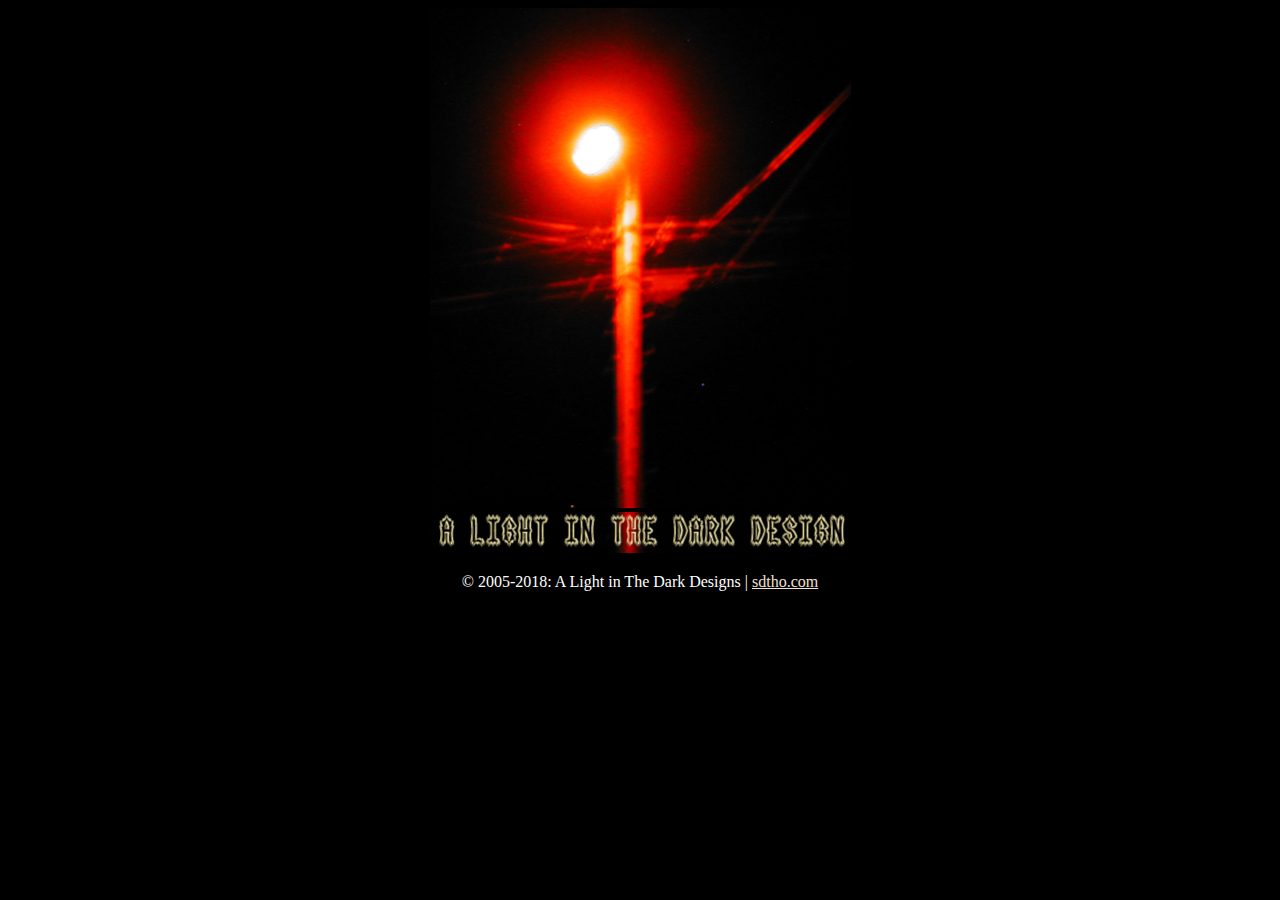
<file: index.html>
<!DOCTYPE html>
<html lang="en">

<head>
<meta charset="utf-8">

<title>A Light In The Dark Designs</title>


<meta name="viewport" content="width=device-width, initial-scale=1, shrink-to-fit=no">
<meta name="description" content="A light in the dark designs...">
<meta name="keywords" content="A light in the dark designs, design, photography, artwork, graphic art, web design, graphic design">
<meta name="robots" content="index,follow">
<meta name="copyright" content="Copyright © 2018 Samuel D. Thomson.  All Rights Reserved">
<meta name="language" content="English">
<meta name="revisit-after" content="30">

<!-- Favicon -->
<link rel="Shortcut Icon" href="/alitdd.ico" />

<!-- Sum Style -->
<link rel="stylesheet" href="https://stackpath.bootstrapcdn.com/bootstrap/4.1.1/css/bootstrap.min.css" integrity="sha384-WskhaSGFgHYWDcbwN70/dfYBj47jz9qbsMId/iRN3ewGhXQFZCSftd1LZCfmhktB" crossorigin="anonymous">
<link type="text/css" rel="stylesheet" href="css/styles.css"/>

</head>

  <body>

<div class="container-fluid">

<img class="img-fluid" src="images/alight.jpg" alt="A Light in the Dark Designs"><br>
<a href="home.html"><img src="images/fromdark.jpg" class="img-fluid" alt="home" onmouseover="this.src='images/tolight.jpg';" onmouseout="this.src='images/fromdark.jpg';" ></a>


<p>&copy; 2005-2018: A Light in The Dark Designs | <a href="https://www.sdtho.com">sdtho.com</a></p>

</div>

<script src="https://code.jquery.com/jquery-3.3.1.slim.min.js" integrity="sha384-q8i/X+965DzO0rT7abK41JStQIAqVgRVzpbzo5smXKp4YfRvH+8abtTE1Pi6jizo" crossorigin="anonymous"></script>
<script src="https://cdnjs.cloudflare.com/ajax/libs/popper.js/1.14.3/umd/popper.min.js" integrity="sha384-ZMP7rVo3mIykV+2+9J3UJ46jBk0WLaUAdn689aCwoqbBJiSnjAK/l8WvCWPIPm49" crossorigin="anonymous"></script>
<script src="https://stackpath.bootstrapcdn.com/bootstrap/4.1.1/js/bootstrap.min.js" integrity="sha384-smHYKdLADwkXOn1EmN1qk/HfnUcbVRZyYmZ4qpPea6sjB/pTJ0euyQp0Mk8ck+5T" crossorigin="anonymous"></script>
  </body>
  </HTML
</file>
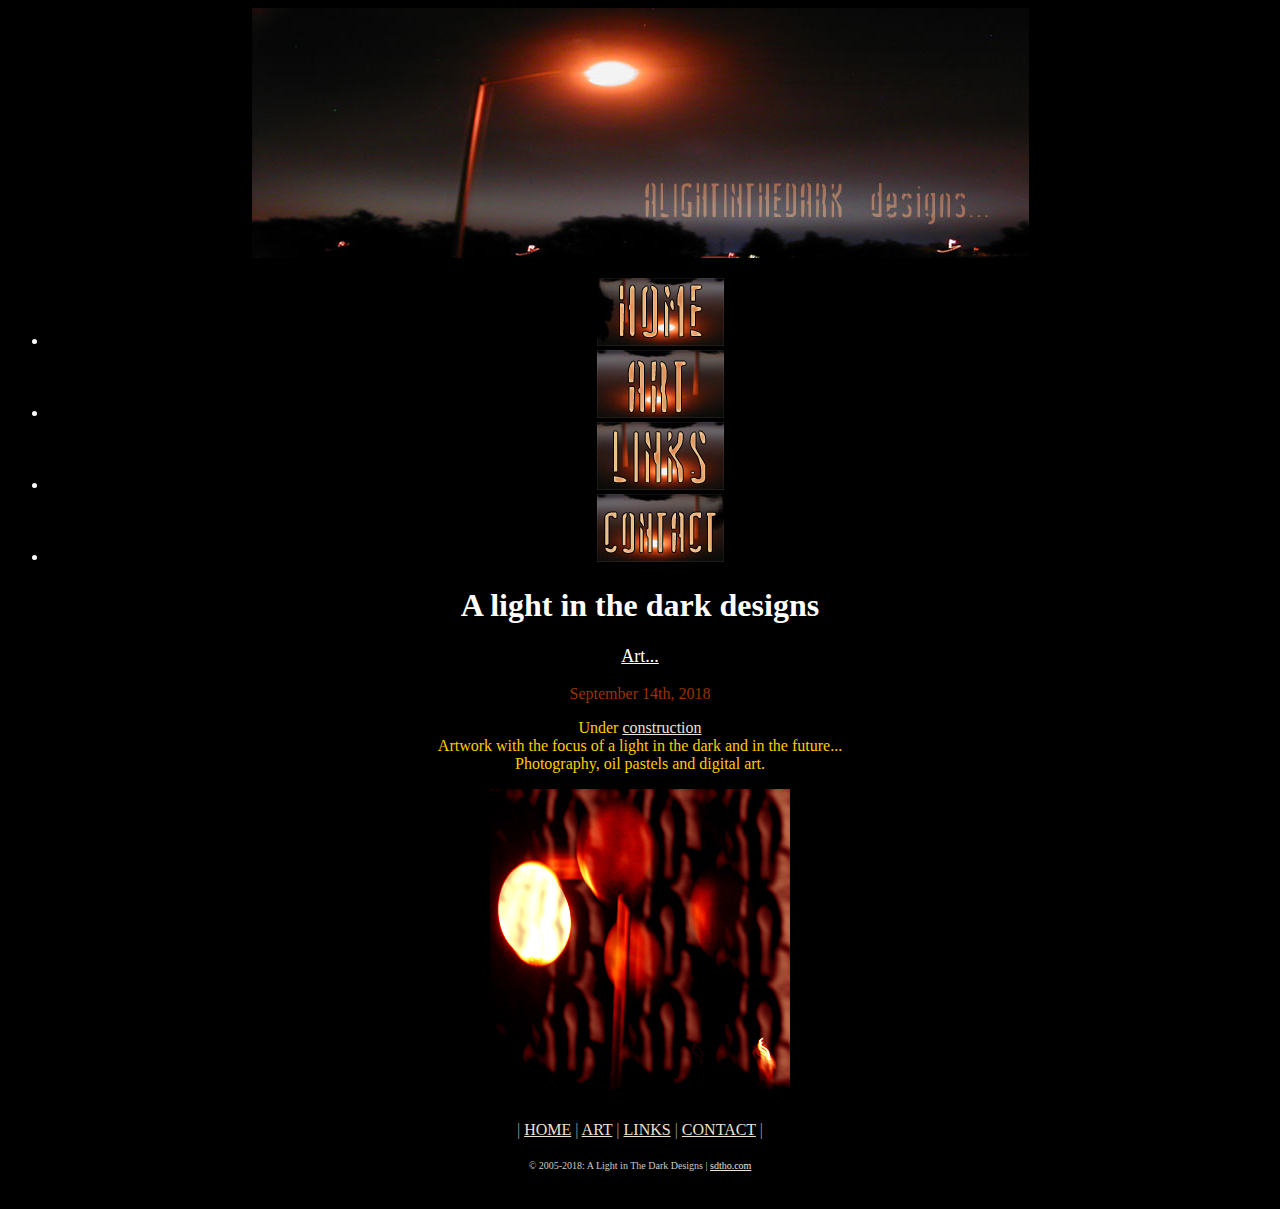
<file: art.html>
<!DOCTYPE html>
<html lang="en">

<head>
<meta charset="utf-8">

<title>A Light In The Dark Designs</title>


<meta name="viewport" content="width=device-width, initial-scale=1, shrink-to-fit=no">
<meta name="description" content="A light in the dark designs...">
<meta name="keywords" content="A light in the dark designs, design, photography, artwork, graphic art, web design, graphic design">
<meta name="robots" content="index,follow">
<meta name="copyright" content="Copyright © 2018 Samuel D. Thomson.  All Rights Reserved">
<meta name="language" content="English">
<meta name="revisit-after" content="30">

<!-- Favicon -->
<link rel="Shortcut Icon" href="/alitdd.ico" />

<!-- Sum Style -->
<link rel="stylesheet" href="https://stackpath.bootstrapcdn.com/bootstrap/4.1.1/css/bootstrap.min.css" integrity="sha384-WskhaSGFgHYWDcbwN70/dfYBj47jz9qbsMId/iRN3ewGhXQFZCSftd1LZCfmhktB" crossorigin="anonymous">
<link type="text/css" rel="stylesheet" href="css/styles.css"/>

</head>

<body>

<div class="container-fluid">


<img src="images/alitdg.jpg" class="img-fluid" alt="A LIGHT IN THE DARK DESIGNS" width="777" height="250" id="title">


<ul class="nav justify-content-center">
  <li class="nav-item">
    <a class="nav-link active" href="home.html"><img src="images/home2.jpg" class="img-fluid" alt="home" onmouseover="this.src='images/home1.jpg';" onmouseout="this.src='images/home2.jpg';" ></a>
  </li>
  <li class="nav-item">
    <a class="nav-link active" href="art.html"><img src="images/art2.jpg" class="img-fluid" alt="art" onmouseover="this.src='images/art1.jpg';" onmouseout="this.src='images/art2.jpg';" ></a>
  </li>
  <li class="nav-item">
    <a class="nav-link active" href="links.html"><img src="images/links2.jpg" class="img-fluid" alt="links" onmouseover="this.src='images/links1.jpg';" onmouseout="this.src='images/links2.jpg';" ></a>
  </li>
  <li class="nav-item">
    <a class="nav-link active" href="contact.html"><img src="images/contact2.jpg" class="img-fluid" alt="contact" onmouseover="this.src='images/contact1.jpg';" onmouseout="this.src='images/contact2.jpg';" ></a>
  </li>
</ul>

<h1>A light in the dark designs</h1>

<div class="container">
  <div class="row justify-content-center">
    <div class="col col-lg-2">
<p class="style13"><u>Art...</u></p>
  <p class="style1"><span class="style20">September 14th, 2018</span></p>
  <p class="style1 style16">Under <a href="https://contrastruction.com">construction</a><br>
  Artwork with the focus of a light in the dark and in the future...<br>Photography, oil pastels and digital art.</p></div>
<div class="col-md-auto">
<img src="images/artsmell.jpg" class="img-fluid rounded" alt="A Light"></div>

</div>

</div>

</div>


<footer>
<p class="style15"> | <a href="index2.html">HOME</a> | <a href="art.html">ART</a> | <a href="links.html">LINKS</a> | <a href="contact.html">CONTACT</a> | </p>
<p class="style15"><span class="style17">&copy; 2005-2018: A Light in The Dark Designs | <a href="https://www.sdtho.com">sdtho.com</a></span></p>
</footer>




<script src="https://code.jquery.com/jquery-3.3.1.slim.min.js" integrity="sha384-q8i/X+965DzO0rT7abK41JStQIAqVgRVzpbzo5smXKp4YfRvH+8abtTE1Pi6jizo" crossorigin="anonymous"></script>
<script src="https://cdnjs.cloudflare.com/ajax/libs/popper.js/1.14.3/umd/popper.min.js" integrity="sha384-ZMP7rVo3mIykV+2+9J3UJ46jBk0WLaUAdn689aCwoqbBJiSnjAK/l8WvCWPIPm49" crossorigin="anonymous"></script>
<script src="https://stackpath.bootstrapcdn.com/bootstrap/4.1.1/js/bootstrap.min.js" integrity="sha384-smHYKdLADwkXOn1EmN1qk/HfnUcbVRZyYmZ4qpPea6sjB/pTJ0euyQp0Mk8ck+5T" crossorigin="anonymous"></script>
  </body>
</HTML>
</file>
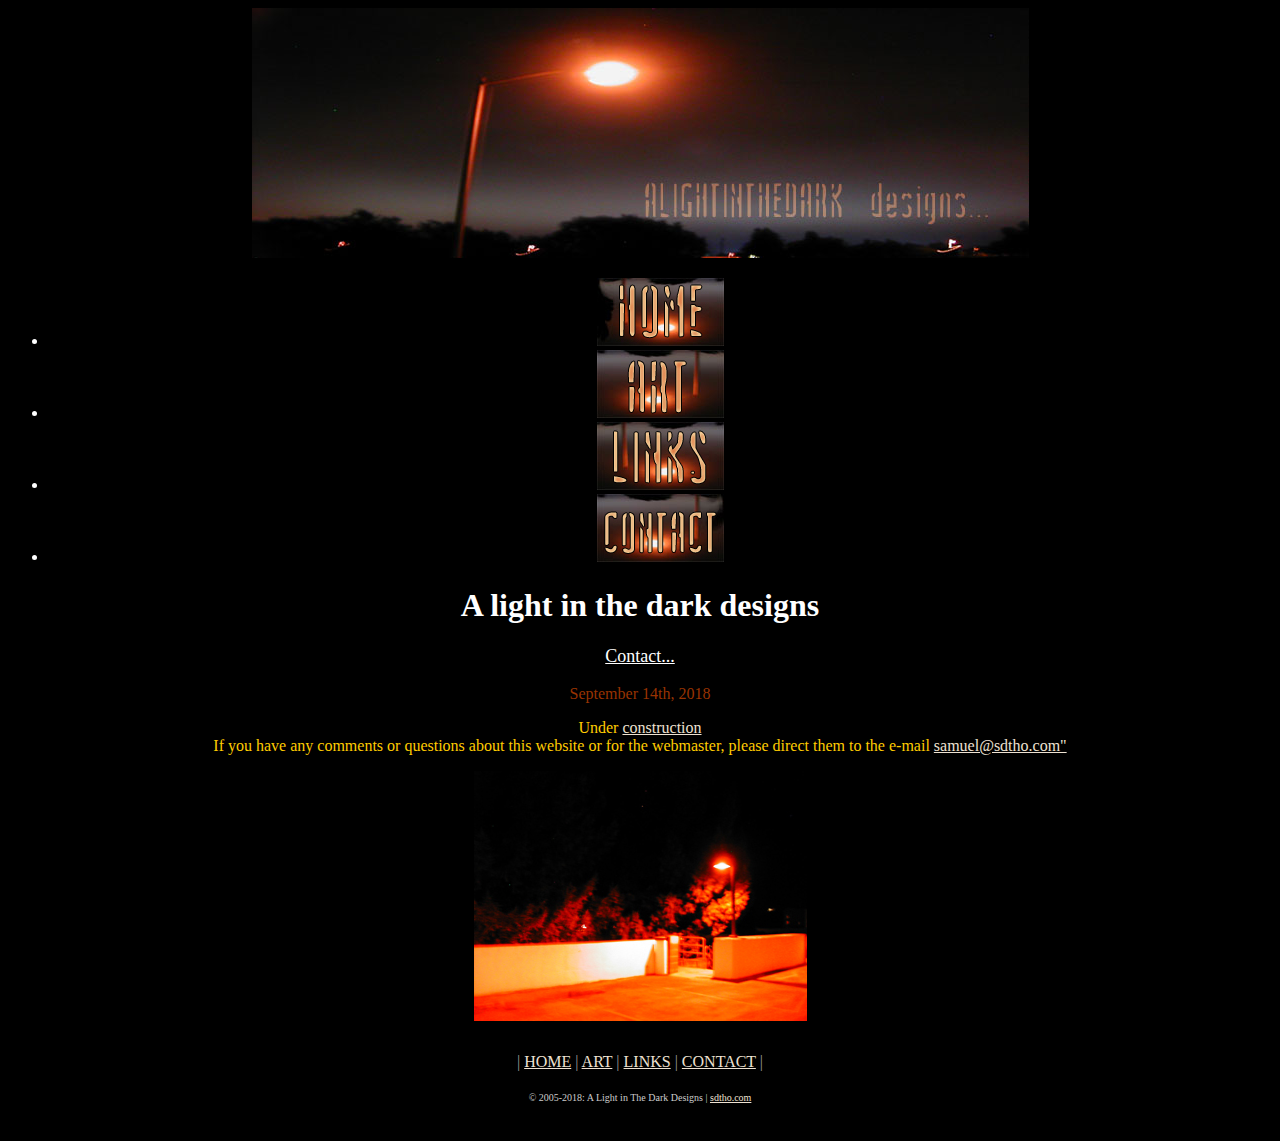
<file: contact.html>
<!DOCTYPE html>
<html lang="en">

<head>
<meta charset="utf-8">

<title>A Light In The Dark Designs</title>


<meta name="viewport" content="width=device-width, initial-scale=1, shrink-to-fit=no">
<meta name="description" content="A light in the dark designs...">
<meta name="keywords" content="A light in the dark designs, design, photography, artwork, graphic art, web design, graphic design">
<meta name="robots" content="index,follow">
<meta name="copyright" content="Copyright © 2018 Samuel D. Thomson.  All Rights Reserved">
<meta name="language" content="English">
<meta name="revisit-after" content="30">

<!-- Favicon -->
<link rel="Shortcut Icon" href="/alitdd.ico" />

<!-- Sum Style -->
<link rel="stylesheet" href="https://stackpath.bootstrapcdn.com/bootstrap/4.1.1/css/bootstrap.min.css" integrity="sha384-WskhaSGFgHYWDcbwN70/dfYBj47jz9qbsMId/iRN3ewGhXQFZCSftd1LZCfmhktB" crossorigin="anonymous">
<link type="text/css" rel="stylesheet" href="css/styles.css"/>

</head>

<body>

<div class="container-fluid">


<img src="images/alitdg.jpg" class="img-fluid" alt="A LIGHT IN THE DARK DESIGNS" width="777" height="250" id="title">


<ul class="nav justify-content-center">
  <li class="nav-item">
    <a class="nav-link active" href="home.html"><img src="images/home2.jpg" class="img-fluid" alt="home" onmouseover="this.src='images/home1.jpg';" onmouseout="this.src='images/home2.jpg';" ></a>
  </li>
  <li class="nav-item">
    <a class="nav-link active" href="art.html"><img src="images/art2.jpg" class="img-fluid" alt="art" onmouseover="this.src='images/art1.jpg';" onmouseout="this.src='images/art2.jpg';" ></a>
  </li>
  <li class="nav-item">
    <a class="nav-link active" href="links.html"><img src="images/links2.jpg" class="img-fluid" alt="links" onmouseover="this.src='images/links1.jpg';" onmouseout="this.src='images/links2.jpg';" ></a>
  </li>
  <li class="nav-item">
    <a class="nav-link active" href="contact.html"><img src="images/contact2.jpg" class="img-fluid" alt="contact" onmouseover="this.src='images/contact1.jpg';" onmouseout="this.src='images/contact2.jpg';" ></a>
  </li>
</ul>

<h1>A light in the dark designs</h1>

<div class="container">
  <div class="row justify-content-center">
    <div class="col col-lg-2">
<p class="style13"><u>Contact...</u></p>
  <p class="style1"><span class="style20">September 14th, 2018</span></p>
  <p class="style1 style16">Under <a href="https://contrastruction.com">construction</a><br>
  If you have any comments or questions about this website or for the webmaster, please direct them to the e-mail <a href="mailto:samuel@sdtho.com">samuel@sdtho.com"</a></div>
<div class="col-md-auto">
<img src="images/contactsmell.jpg" class="img-fluid rounded" alt="A Light"></div>

</div>



</div>


</div>


<footer>
<p class="style15"> | <a href="index2.html">HOME</a> | <a href="art.html">ART</a> | <a href="links.html">LINKS</a> | <a href="contact.html">CONTACT</a> | </p>
<p class="style15"><span class="style17">&copy; 2005-2018: A Light in The Dark Designs | <a href="https://www.sdtho.com">sdtho.com</a></span></p>
</footer>




<script src="https://code.jquery.com/jquery-3.3.1.slim.min.js" integrity="sha384-q8i/X+965DzO0rT7abK41JStQIAqVgRVzpbzo5smXKp4YfRvH+8abtTE1Pi6jizo" crossorigin="anonymous"></script>
<script src="https://cdnjs.cloudflare.com/ajax/libs/popper.js/1.14.3/umd/popper.min.js" integrity="sha384-ZMP7rVo3mIykV+2+9J3UJ46jBk0WLaUAdn689aCwoqbBJiSnjAK/l8WvCWPIPm49" crossorigin="anonymous"></script>
<script src="https://stackpath.bootstrapcdn.com/bootstrap/4.1.1/js/bootstrap.min.js" integrity="sha384-smHYKdLADwkXOn1EmN1qk/HfnUcbVRZyYmZ4qpPea6sjB/pTJ0euyQp0Mk8ck+5T" crossorigin="anonymous"></script>
  </body>
</HTML>
</file>
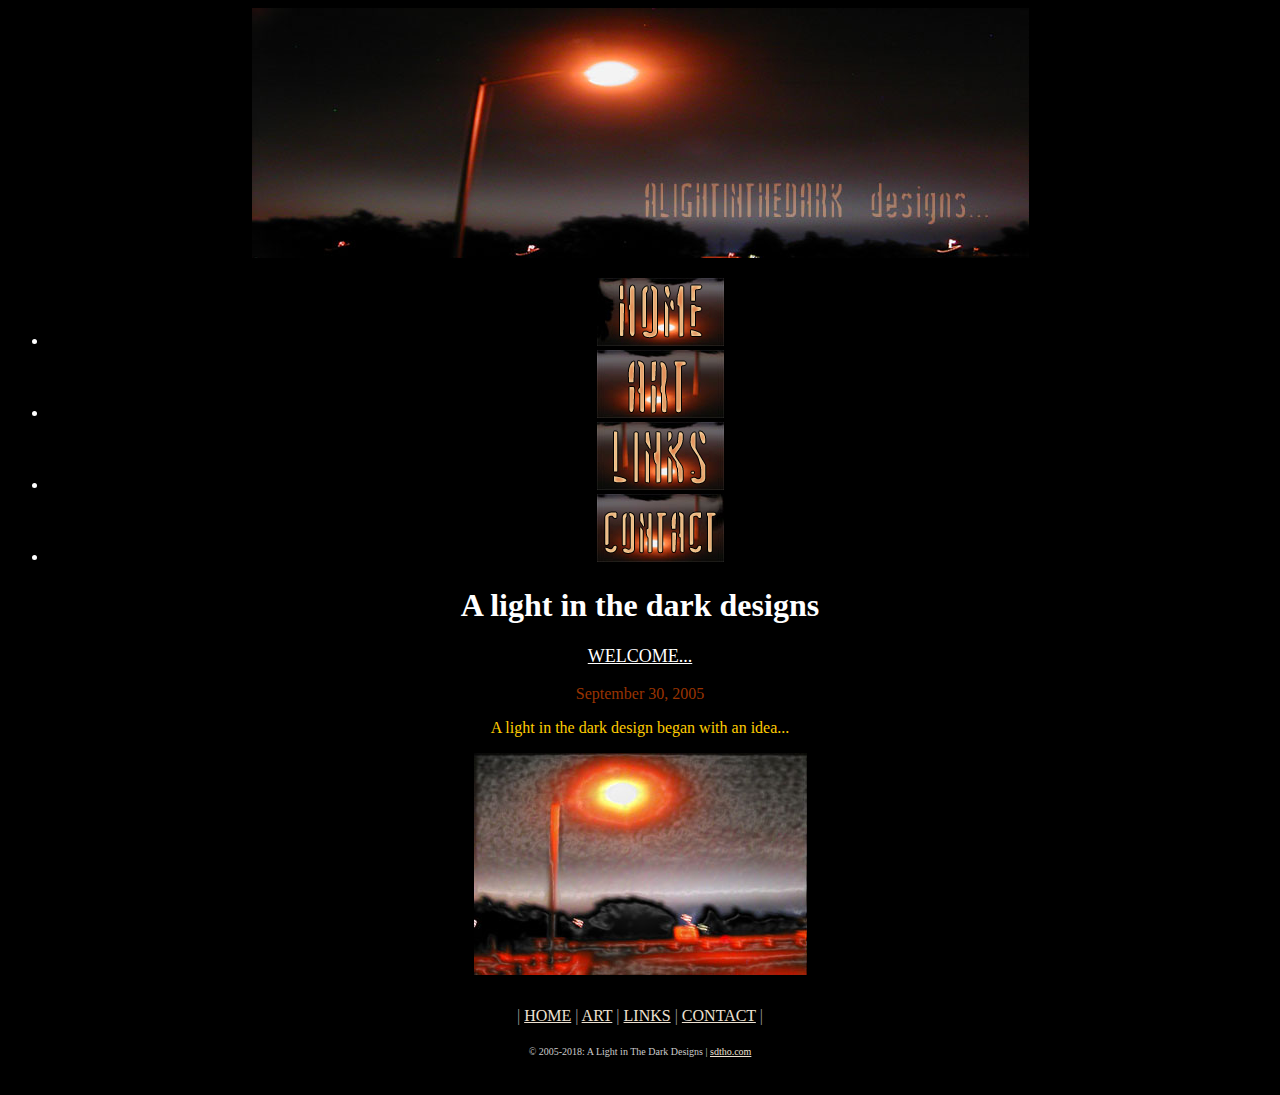
<file: home.html>
<!DOCTYPE html>
<html lang="en">

<head>
<meta charset="utf-8">

<title>A Light In The Dark Designs</title>


<meta name="viewport" content="width=device-width, initial-scale=1, shrink-to-fit=no">
<meta name="description" content="A light in the dark designs...">
<meta name="keywords" content="A light in the dark designs, design, photography, artwork, graphic art, web design, graphic design">
<meta name="robots" content="index,follow">
<meta name="copyright" content="Copyright © 2018 Samuel D. Thomson.  All Rights Reserved">
<meta name="language" content="English">
<meta name="revisit-after" content="30">

<!-- Favicon -->
<link rel="Shortcut Icon" href="/alitdd.ico" />

<!-- Sum Style -->
<link rel="stylesheet" href="https://stackpath.bootstrapcdn.com/bootstrap/4.1.1/css/bootstrap.min.css" integrity="sha384-WskhaSGFgHYWDcbwN70/dfYBj47jz9qbsMId/iRN3ewGhXQFZCSftd1LZCfmhktB" crossorigin="anonymous">
<link type="text/css" rel="stylesheet" href="css/styles.css"/>

</head>

<body>

<div class="container-fluid">


<img src="images/alitdg.jpg" class="img-fluid" alt="A LIGHT IN THE DARK DESIGNS" width="777" height="250" id="title">

<div class="d-inline-flex p-2">
<ul class="nav justify-content-center">
  <li class="nav-item">
    <a class="nav-link active" href="home.html"><img src="images/home2.jpg" class="img-fluid" alt="home" onmouseover="this.src='images/home1.jpg';" onmouseout="this.src='images/home2.jpg';" ></a>
  </li>
  <li class="nav-item">
    <a class="nav-link active" href="art.html"><img src="images/art2.jpg" class="img-fluid" alt="art" onmouseover="this.src='images/art1.jpg';" onmouseout="this.src='images/art2.jpg';" ></a>
  </li>
  <li class="nav-item">
    <a class="nav-link active" href="links.html"><img src="images/links2.jpg" class="img-fluid" alt="links" onmouseover="this.src='images/links1.jpg';" onmouseout="this.src='images/links2.jpg';" ></a>
  </li>
  <li class="nav-item">
    <a class="nav-link active" href="contact.html"><img src="images/contact2.jpg" class="img-fluid" alt="contact" onmouseover="this.src='images/contact1.jpg';" onmouseout="this.src='images/contact2.jpg';" ></a>
  </li>
</ul>
</div>

<h1>A light in the dark designs</h1>

<div class="container">
  <div class="row justify-content-center">
    <div class="col col-lg-2">
<p class="style13"><u>WELCOME...</u></p>
  <p class="style1"><span class="style20">September 30, 2005</span></p>
  <p class="style1 style16">A light in the dark design began with an idea...</p></div>
<div class="col-md-auto">
<img src="images/hello.jpg" class="img-fluid rounded" alt="A Light"></div>

</div>



</div>
</div>

<footer>
<p class="style15"> | <a href="index2.html">HOME</a> | <a href="art.html">ART</a> | <a href="links.html">LINKS</a> | <a href="contact.html">CONTACT</a> | </p>
<p class="style15"><span class="style17">&copy; 2005-2018: A Light in The Dark Designs | <a href="https://www.sdtho.com">sdtho.com</a></span></p>
</footer>




<script src="https://code.jquery.com/jquery-3.3.1.slim.min.js" integrity="sha384-q8i/X+965DzO0rT7abK41JStQIAqVgRVzpbzo5smXKp4YfRvH+8abtTE1Pi6jizo" crossorigin="anonymous"></script>
<script src="https://cdnjs.cloudflare.com/ajax/libs/popper.js/1.14.3/umd/popper.min.js" integrity="sha384-ZMP7rVo3mIykV+2+9J3UJ46jBk0WLaUAdn689aCwoqbBJiSnjAK/l8WvCWPIPm49" crossorigin="anonymous"></script>
<script src="https://stackpath.bootstrapcdn.com/bootstrap/4.1.1/js/bootstrap.min.js" integrity="sha384-smHYKdLADwkXOn1EmN1qk/HfnUcbVRZyYmZ4qpPea6sjB/pTJ0euyQp0Mk8ck+5T" crossorigin="anonymous"></script>
  </body>
</HTML>
</file>
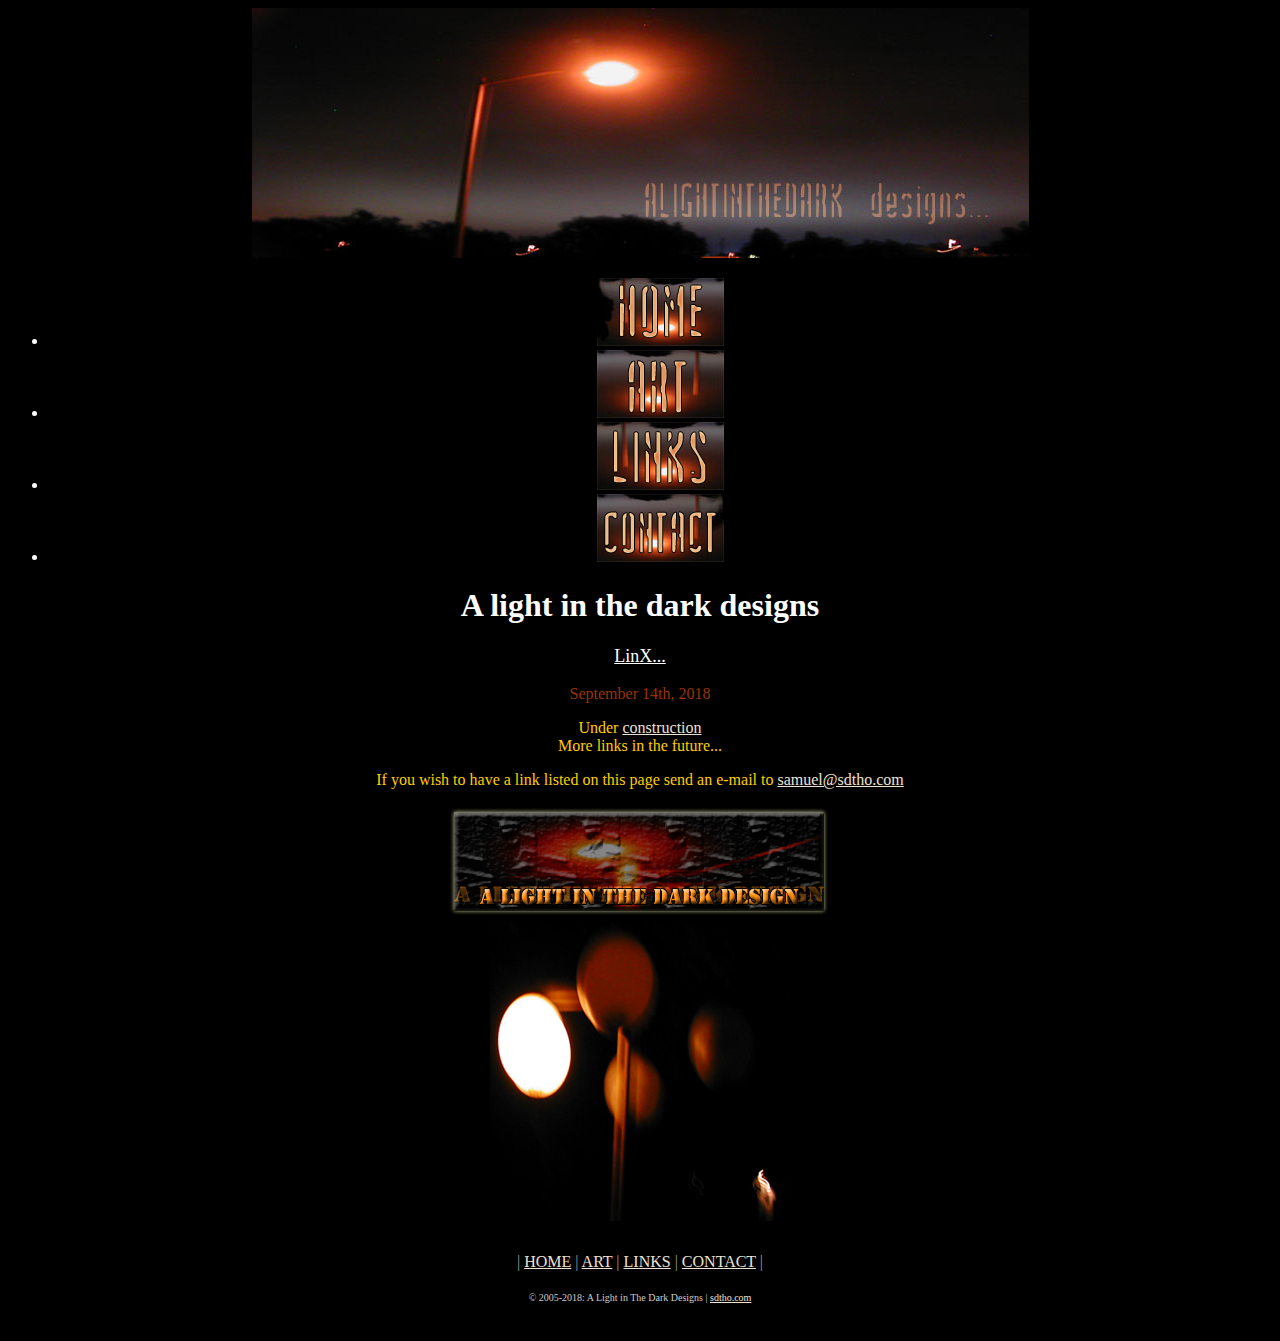
<file: links.html>
<!DOCTYPE html>
<html lang="en">

<head>
<meta charset="utf-8">

<title>A Light In The Dark Designs</title>


<meta name="viewport" content="width=device-width, initial-scale=1, shrink-to-fit=no">
<meta name="description" content="A light in the dark designs...">
<meta name="keywords" content="A light in the dark designs, design, photography, artwork, graphic art, web design, graphic design">
<meta name="robots" content="index,follow">
<meta name="copyright" content="Copyright © 2018 Samuel D. Thomson.  All Rights Reserved">
<meta name="language" content="English">
<meta name="revisit-after" content="30">

<!-- Favicon -->
<link rel="Shortcut Icon" href="/alitdd.ico" />

<!-- Sum Style -->
<link rel="stylesheet" href="https://stackpath.bootstrapcdn.com/bootstrap/4.1.1/css/bootstrap.min.css" integrity="sha384-WskhaSGFgHYWDcbwN70/dfYBj47jz9qbsMId/iRN3ewGhXQFZCSftd1LZCfmhktB" crossorigin="anonymous">
<link type="text/css" rel="stylesheet" href="css/styles.css"/>

</head>

<body>

<div class="container-fluid">


<img src="images/alitdg.jpg" class="img-fluid" alt="A LIGHT IN THE DARK DESIGNS" width="777" height="250" id="title">


<ul class="nav justify-content-center">
  <li class="nav-item">
    <a class="nav-link active" href="home.html"><img src="images/home2.jpg" class="img-fluid" alt="home" onmouseover="this.src='images/home1.jpg';" onmouseout="this.src='images/home2.jpg';" ></a>
  </li>
  <li class="nav-item">
    <a class="nav-link active" href="art.html"><img src="images/art2.jpg" class="img-fluid" alt="art" onmouseover="this.src='images/art1.jpg';" onmouseout="this.src='images/art2.jpg';" ></a>
  </li>
  <li class="nav-item">
    <a class="nav-link active" href="links.html"><img src="images/links2.jpg" class="img-fluid" alt="links" onmouseover="this.src='images/links1.jpg';" onmouseout="this.src='images/links2.jpg';" ></a>
  </li>
  <li class="nav-item">
    <a class="nav-link active" href="contact.html"><img src="images/contact2.jpg" class="img-fluid" alt="contact" onmouseover="this.src='images/contact1.jpg';" onmouseout="this.src='images/contact2.jpg';" ></a>
  </li>
</ul>

<h1>A light in the dark designs</h1>

<div class="container">
  <div class="row justify-content-center">
    <div class="col col-lg-2">
<p class="style13"><u>LinX...</u></p>
  <p class="style1"><span class="style20">September 14th, 2018</span></p>
  <p class="style1 style16">Under <a href="https://contrastruction.com">construction</a><br>
  More links in the future...</p>

<p class="style1 style16"><span class="style1">If you wish to have a link listed on this page send an e-mail to <a href="mailto:samuel@sdtho.com">samuel@sdtho.com</a></span></p>
<a href="index.html"><img src="images/buttn.jpg" class="img-fluid rounded" alt="a light in the dark designs"></a>
</div>


<div class="col-md-auto">
<img src="images/linksmell.jpg" class="img-fluid rounded" alt="A Light"></div>

</div>



</div>


</div>


<footer>
<p class="style15"> | <a href="index2.html">HOME</a> | <a href="art.html">ART</a> | <a href="links.html">LINKS</a> | <a href="contact.html">CONTACT</a> | </p>
<p class="style15"><span class="style17">&copy; 2005-2018: A Light in The Dark Designs | <a href="https://www.sdtho.com">sdtho.com</a></span></p>
</footer>




<script src="https://code.jquery.com/jquery-3.3.1.slim.min.js" integrity="sha384-q8i/X+965DzO0rT7abK41JStQIAqVgRVzpbzo5smXKp4YfRvH+8abtTE1Pi6jizo" crossorigin="anonymous"></script>
<script src="https://cdnjs.cloudflare.com/ajax/libs/popper.js/1.14.3/umd/popper.min.js" integrity="sha384-ZMP7rVo3mIykV+2+9J3UJ46jBk0WLaUAdn689aCwoqbBJiSnjAK/l8WvCWPIPm49" crossorigin="anonymous"></script>
<script src="https://stackpath.bootstrapcdn.com/bootstrap/4.1.1/js/bootstrap.min.js" integrity="sha384-smHYKdLADwkXOn1EmN1qk/HfnUcbVRZyYmZ4qpPea6sjB/pTJ0euyQp0Mk8ck+5T" crossorigin="anonymous"></script>
  </body>
</HTML>
</file>
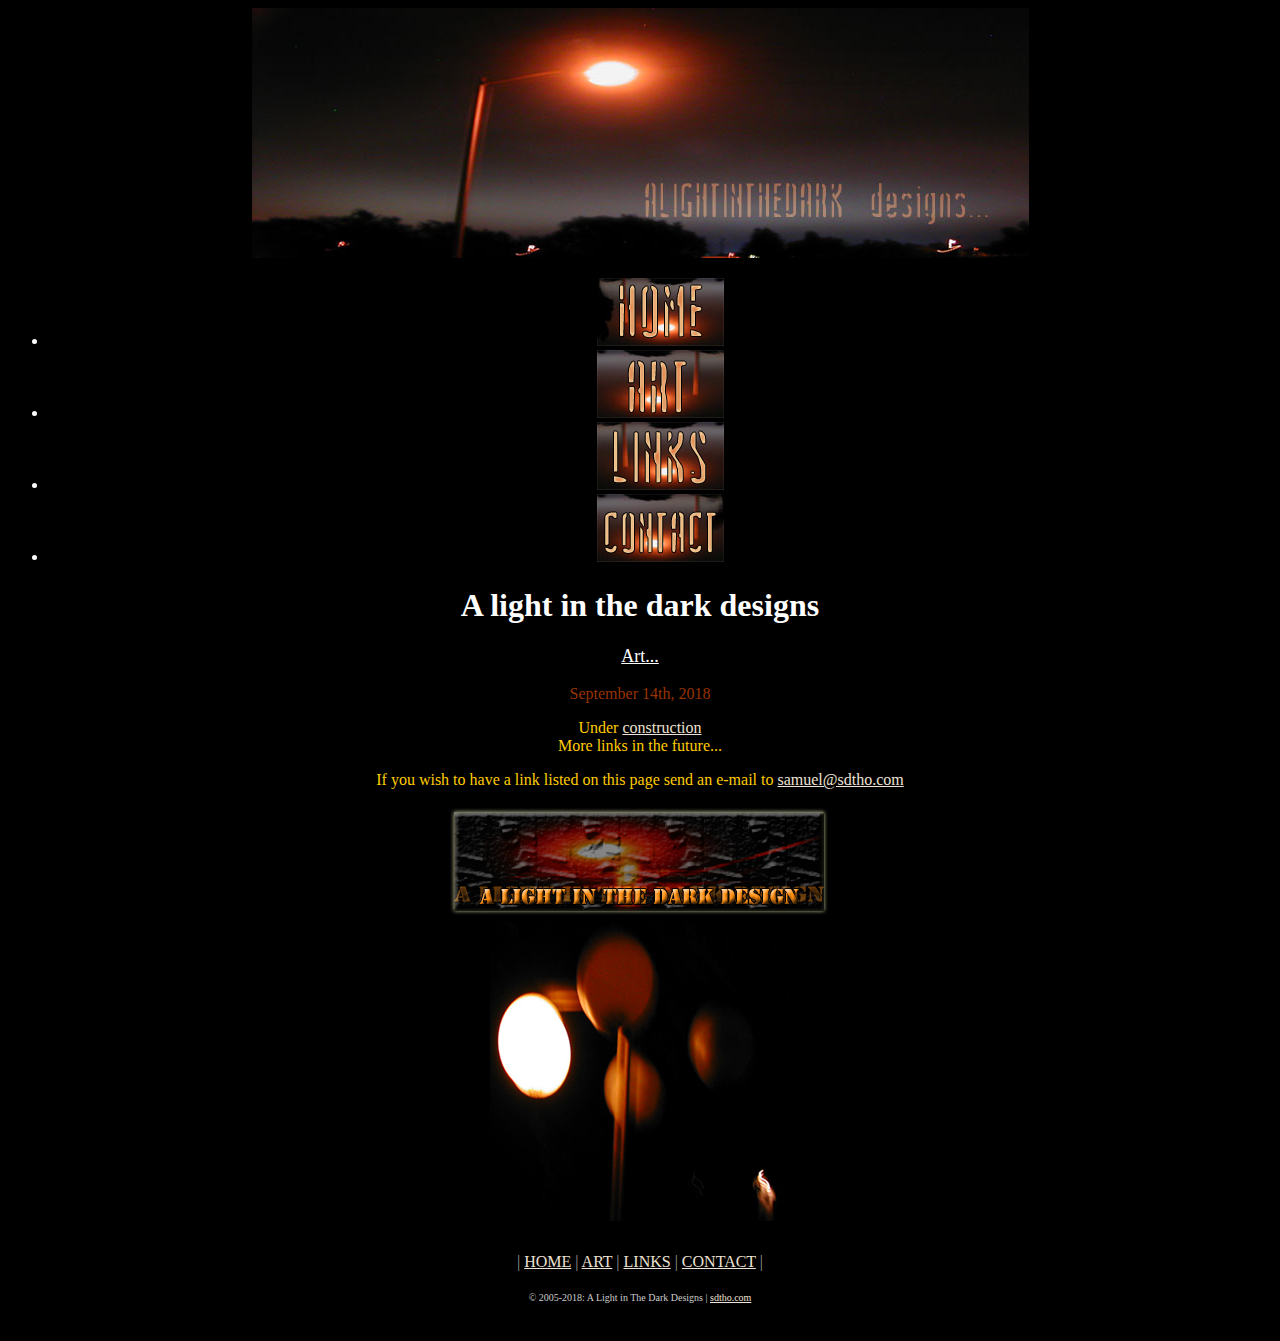
<file: linx.html>
<!DOCTYPE html>
<html lang="en">

<head>
<meta charset="utf-8">

<title>A Light In The Dark Designs</title>


<meta name="viewport" content="width=device-width, initial-scale=1, shrink-to-fit=no">
<meta name="description" content="A light in the dark designs...">
<meta name="keywords" content="A light in the dark designs, design, photography, artwork, graphic art, web design, graphic design">
<meta name="robots" content="index,follow">
<meta name="copyright" content="Copyright © 2018 Samuel D. Thomson.  All Rights Reserved">
<meta name="language" content="English">
<meta name="revisit-after" content="30">

<!-- Favicon -->
<link rel="Shortcut Icon" href="/alitdd.ico" />

<!-- Sum Style -->
<link rel="stylesheet" href="https://stackpath.bootstrapcdn.com/bootstrap/4.1.1/css/bootstrap.min.css" integrity="sha384-WskhaSGFgHYWDcbwN70/dfYBj47jz9qbsMId/iRN3ewGhXQFZCSftd1LZCfmhktB" crossorigin="anonymous">
<link type="text/css" rel="stylesheet" href="css/styles.css"/>

</head>

<body>

<div class="container-fluid">


<img src="images/alitdg.jpg" class="img-fluid" alt="A LIGHT IN THE DARK DESIGNS" name="title" width="777" height="250" id="title">


<ul class="nav justify-content-center" width="777">
  <li class="nav-item">
    <a class="nav-link active" href="home.html"><img src="images/home2.jpg" class="img-fluid" alt="home" onmouseover="this.src='images/home1.jpg';" onmouseout="this.src='images/home2.jpg';" ></a>
  </li>
  <li class="nav-item">
    <a class="nav-link active" href="art.html"><img src="images/art2.jpg" class="img-fluid" alt="art" onmouseover="this.src='images/art1.jpg';" onmouseout="this.src='images/art2.jpg';" ></a>
  </li>
  <li class="nav-item">
    <a class="nav-link active" href="linx.html"><img src="images/links2.jpg" class="img-fluid" alt="links" onmouseover="this.src='images/links1.jpg';" onmouseout="this.src='images/links2.jpg';" ></a>
  </li>
  <li class="nav-item">
    <a class="nav-link active" href="contact.html"><img src="images/contact2.jpg" class="img-fluid" alt="contact" onmouseover="this.src='images/contact1.jpg';" onmouseout="this.src='images/contact2.jpg';" ></a>
  </li>
</ul>

<h1>A light in the dark designs</h1>

<div class="container">
  <div class="row justify-content-center">
    <div class="col col-lg-2">
<p class="style13"><u>Art...</u></p>
  <p class="style1"><span class="style20">September 14th, 2018</span></p>
  <p class="style1 style16">Under <a href="https://contrastruction.com">construction</a><br>
  More links in the future...</p>

<p class="style1 style16"><span class="style1">If you wish to have a link listed on this page send an e-mail to <a href="mailto:samuel@sdtho.com">samuel@sdtho.com</a></span></p>
<a href="index.html"><img src="images/buttn.jpg" class="img-fluid rounded" alt="a light in the dark designs"></a>
</div>


<div class="col-md-auto">
<img src="images/linksmell.jpg" class="img-fluid rounded" alt="A Light"></div>

</div>



</div>


<footer>
<p align="center" class="style15"> | <a href="index2.html">HOME</a> | <a href="art.html">ART</a> | <a href="links.html">LINKS</a> | <a href="contact.html">CONTACT</a> | </p>
<p align="center" class="style15"><span class="style17">&copy; 2005-2018: A Light in The Dark Designs | <a href="https://www.sdtho.com">sdtho.com</a></p>
</footer>




<script src="https://code.jquery.com/jquery-3.3.1.slim.min.js" integrity="sha384-q8i/X+965DzO0rT7abK41JStQIAqVgRVzpbzo5smXKp4YfRvH+8abtTE1Pi6jizo" crossorigin="anonymous"></script>
<script src="https://cdnjs.cloudflare.com/ajax/libs/popper.js/1.14.3/umd/popper.min.js" integrity="sha384-ZMP7rVo3mIykV+2+9J3UJ46jBk0WLaUAdn689aCwoqbBJiSnjAK/l8WvCWPIPm49" crossorigin="anonymous"></script>
<script src="https://stackpath.bootstrapcdn.com/bootstrap/4.1.1/js/bootstrap.min.js" integrity="sha384-smHYKdLADwkXOn1EmN1qk/HfnUcbVRZyYmZ4qpPea6sjB/pTJ0euyQp0Mk8ck+5T" crossorigin="anonymous"></script>
  </body>
</HTML>
</file>
<file: css/styles.css>
body  {background-color:#000000; font-family:"Times New Roman", Times, serif; font-size:16px; color:#FFFFFF; text-align: center;}

a:link {color:#EEE2D2;}

a:visited {color:#FEB63D;}

a:active {color:#F91900;}

a:hover {color:#FFA328;  -moz-box-shadow: 0 0 10px #ccc; -webkit-box-shadow: 0 0 10px #ccc; box-shadow: 0 0 10px #ccc; }

.style1 {color: #FFCC00; font-family: DeadPostMan; }
.style13 {font-size: large; font-family: Alien; }
.style15 {color: #999999;}
.style16 {font-size: medium;}
.style17 {color: #CCCCCC;	font-size: x-small;}
.style20 {color: #993300; font-family: DarkWind;}

footer {margin:auto; padding:12px;}
</file>
